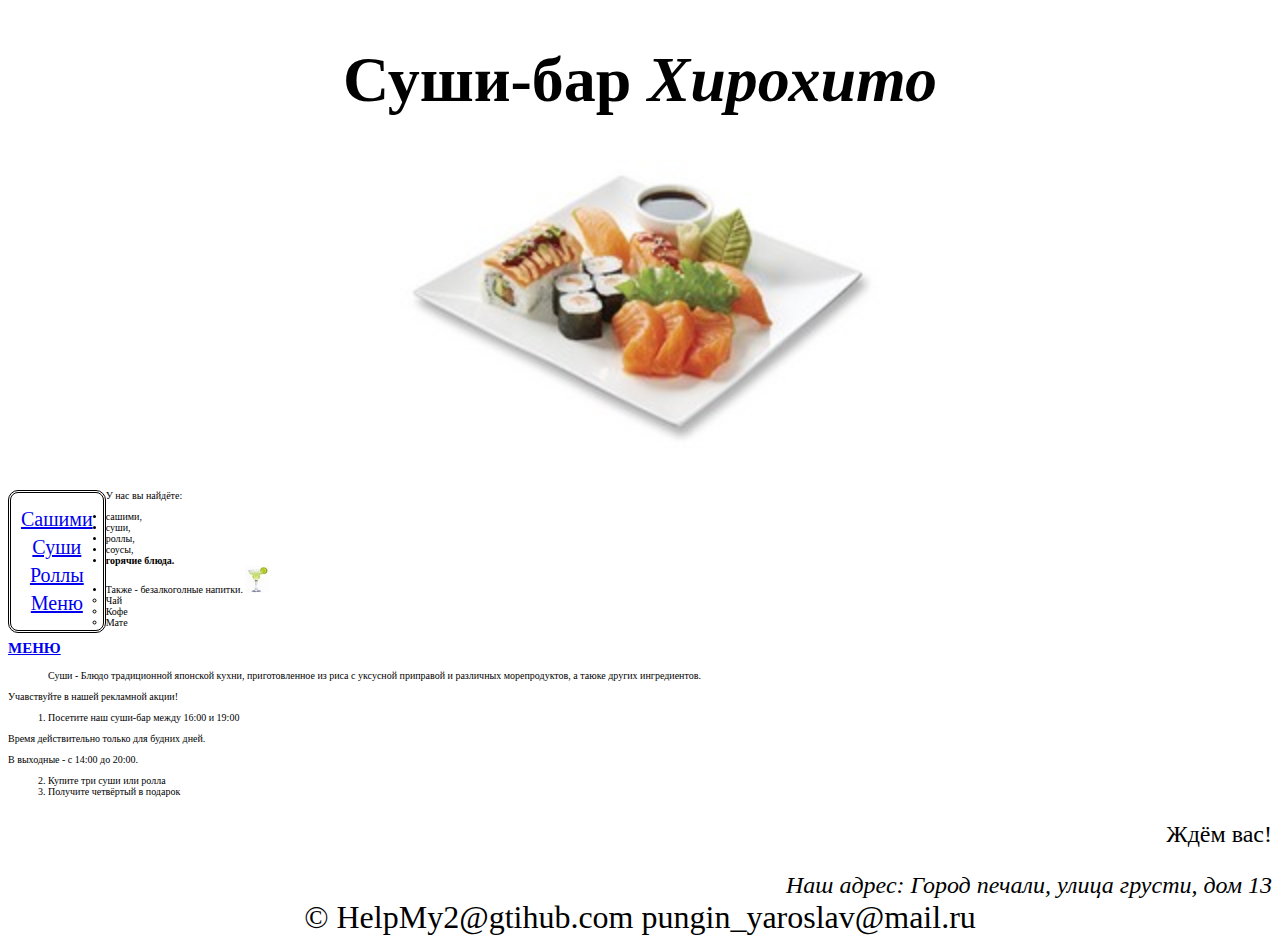
<file: index.html>
<!doctype html>
<html>
	<head>
		<meta charset="UTF-8">
		<title>Хирохито: суши бар</title>
		<link href="style.css" rel="stylesheet" type="text/css">
		<link rel="icon" href="images/hirohito.jpg">
	</head>
	<body>
		<!-- 
			Что ты тут забыл?
			Скотина, иди сам делать! 
			Воровать чужие работы не хорошо!
			Понял?
		-->
		<header>
		<h1 title="В честь великого императора">Суши-бар <em>Хирохито</em></h1>
		<p><img src="images/sushi.jpg" width="480" height="290" title="Суши"></p>
		</heder>
		<nav>
			<div><a href="menu/sashimi.html">Сашими</a></div>
			<div><a href="menu/sushi.html">Суши</a></div>
			<div><a href="menu/rolls.html">Роллы</a></div>
			<div><a href="menu/">Меню</a></div>
		</nav>
		<main>
		<p>У нас вы найдёте: 
			<ul>
				<li>сашими, </li>
				<li>суши, </li>
				<li>роллы,</li>
				<li>соусы, </li>
				<li><strong>горячие блюда.</strong></li>
				<li>Также - безалкоголные напитки.
				<img src="images/drink.jpg" title="Lipton">
					<ul>
						<li>Чай</li>
						<li>Кофе</li>
						<li>Мате</li>
					</ul>
				</li>
			</ul>
		</p>
		<a target="_blank" href="menu/"><h2>МЕНЮ</h2></a>
		<blockquote>Суши - Блюдо традиционной японской кухни, приготовленное из риса
		с уксусной приправой и различных морепродуктов, а таюке других
		ингредиентов.</blockquote>
		<p>Учавствуйте в нашей рекламной акции!</p>
		<ol>
			<li>Посетите наш суши-бар между 16:00 и 19:00</li>
		</ol>
		<p>Время действительно только для будних дней. </p>
		<p>В выходные - с 14:00 до 20:00. </p>
		<ol start=2>
			<li>Купите три суши или ролла</li>
			<li>Получите четвёртый в подарок</li>
		</ol>
		</main>
		<footer>
			<p title="но это не точно">Ждём вас!</p>
			<address title="Это вымышленный бар,.. А жаль">Наш адрес: Город печали, улица грусти, дом 13</address>
		</footer>
		&copy HelpMy2@gtihub.com pungin_yaroslav@mail.ru
	</body>
</html>
</file>
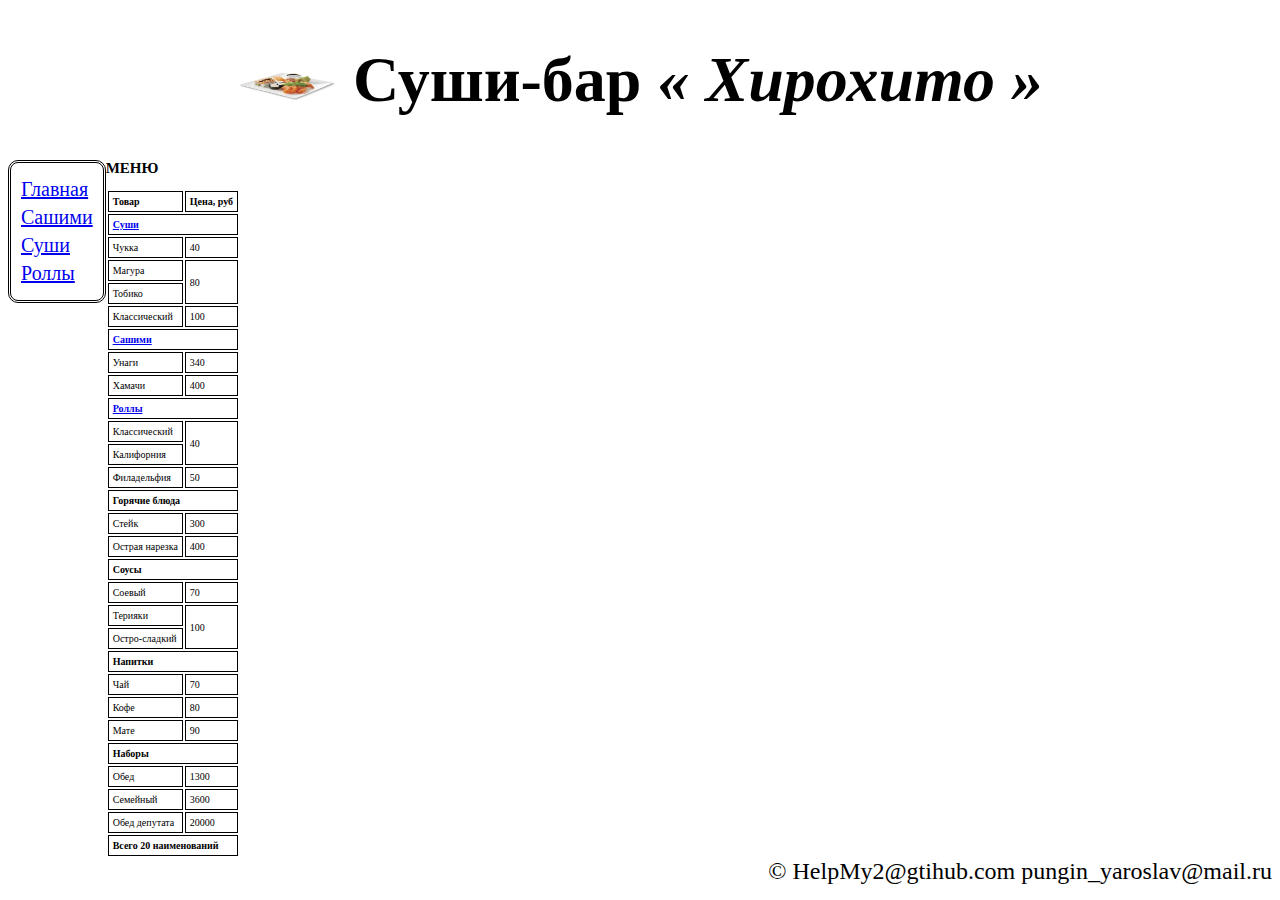
<file: menu/index.html>
<!doctype html>
<html>
	<head>
		<meta charset="UTF-8">
		<title>Меню: Хирохито</title>
		<link href="menu-style.css" rel="stylesheet" type="text/css">
		<link rel="icon" href="../images/hirohito.jpg">
	</head>
	
	<body>
		<!--
			
			
		-->
		<header>
			<p>
				<h1 title="В честь великого императора">
					<a href="../"><img src="../images/sushi.jpg" width="100" height="30" title="Суши"></a>
					Суши-бар <em>&laquo Хирохито &raquo</em>
				</h1>
			</p>
		</header>
		<nav>
			<div><a href="../">Главная</a></div>
			<div><a href="sashimi.html">Сашими</a></div>
			<div><a href="sushi.html">Суши</a></div>
			<div><a href="rolls.html">Роллы</a></div>
		</nav>
		<main>
			<h2>МЕНЮ</h2>
			<table class="pricelist">
				<tr> <th>Товар</th> <th>Цена, руб</th> </tr>
				<tr> <th colspan="2"><a href="sushi.html">Суши</th></a></tr>
					<tr> <td>Чукка</td> <td>40</td></tr> 
					<tr> <td>Магура</td> <td rowspan="2">80</td></tr> 
					<tr> <td>Тобико</td> </tr> 
					<tr> <td>Классический</td> <td>100</td> </tr> 
				<tr> <th colspan="2"><a href="sashimi.html">Сашими</th> </tr>
					<tr> <td>Унаги</td> <td>340</td> </tr> 
					<tr> <td>Хамачи</td> <td>400</td> </tr> 
				<tr> <th colspan="2"><a href="rolls.html">Роллы</th> </tr>
					<tr> <td>Классический</td> <td rowspan="2">40</td> </tr> 
					<tr> <td>Калифорния</td> </tr>   
					<tr> <td>Филадельфия</td> <td>50</td> </tr> 
				<tr> <th colspan="2">Горячие блюда</th> </tr>
					<tr> <td>Стейк</td> <td>300</td> </tr> 
					<tr> <td>Острая нарезка</td> <td>400</td> </tr> 
				<tr> <th colspan="2">Соусы</th> </tr> 
					<tr> <td>Соевый</td> <td>70</td> </tr>
					<tr> <td>Терияки</td> <td rowspan="2">100</td> </tr> 
					<tr> <td>Остро-сладкий</td> </tr>  
				<tr> <th colspan="2">Напитки</th> </tr>
					<tr> <td>Чай</td> <td>70</td> </tr> 
					<tr> <td>Кофе</td> <td>80</td> </tr> 
					<tr> <td>Мате</td> <td>90</td> </tr>  
				<tr> <th colspan="2">Наборы</th> </tr>
					<tr> <td>Обед</td> <td>1300</td> </tr> 
					<tr> <td>Семейный</td> <td>3600</td> </tr> 
					<tr> <td>Обед депутата</td> <td>20000</td> </tr>  
				<tr> <th colspan="2">Всего 20 наименований</th> </tr>
			</table>
		</main>
		
		<footer>
			&copy HelpMy2@gtihub.com pungin_yaroslav@mail.ru
		</footer>
	</body>
</html>
</file>
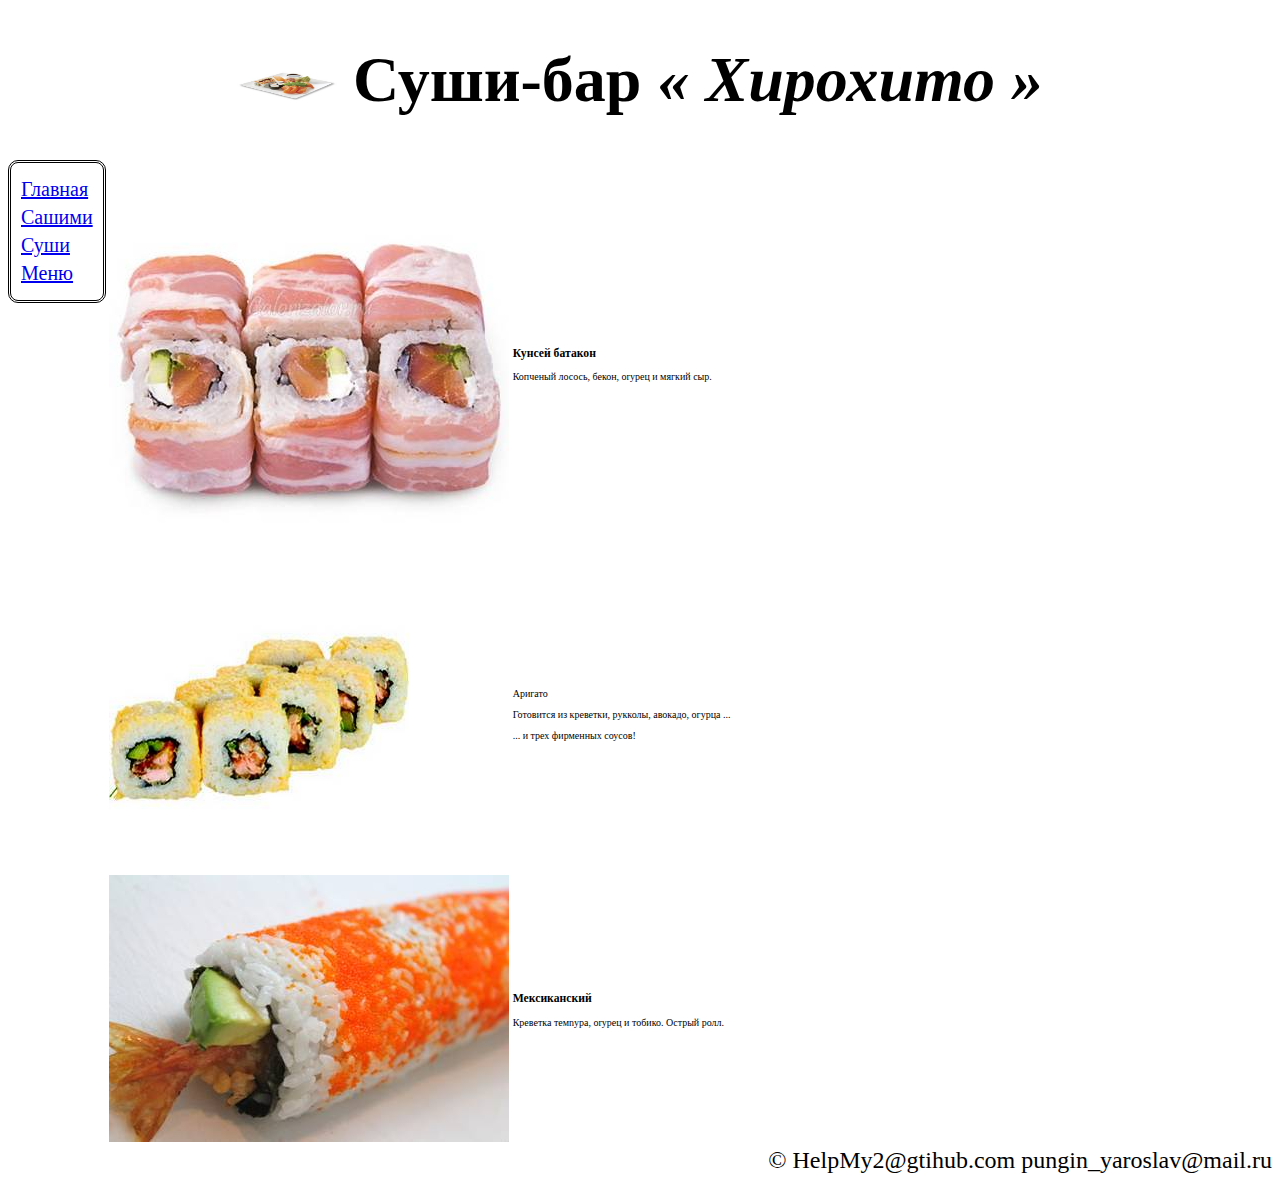
<file: menu/rolls.html>
<!doctype html>
<html>
	<head>
		<meta charset="UTF-8">
		<title>Меню: Хирохито</title>
		<link href="menu-style.css" rel="stylesheet" type="text/css">
		<link rel="icon" href="../images/hirohito.jpg">
	</head>
	<body>
		<!--
			
			
			
		-->
		<header>
			<p>
				<h1 title="В честь великого императора">
					<a href="../"><img src="../images/sushi.jpg" width="100" height="30" title="Суши"></a>
					Суши-бар <em>&laquo Хирохито &raquo</em>
				</h1>
			</p>
		</header>
		<nav>
			<div><a href="../">Главная</a></div>
			<div><a href="sashimi.html">Сашими</a></div>
			<div><a href="sushi.html">Суши</a></div>
			<div><a href="index.html">Меню</a></div>
		</nav>
		<main>
			<table class="catalog">
				<tr>
					<td><img src="../images/roll_kunsei_batakon.jpg"></td>
					<td>
						<h3>Кунсей батакон</h3>
						<p>Копченый лосось, бекон, оrурец и мягкий сыр.</p>
					</td>
				</tr>
				<tr>
					<td><img src="../images/roll_arigato.jpg"></td>
					<td>
						<hЗ>Аригато</hЗ>
						<p>Готовится из креветки, рукколы, авокадо, огурца ...</p>
						<p>... и трех фирменных соусов!</p>
					</td>
				</tr>
				<tr>
					<td><img src="../images/roll_mexican.jpg"></td>
					<td>
						<h3>Мексиканский</h3>
						<p>Креветка темnура, оrурец и тобико. Острый ролл.</p>
					</td>
				</tr>
			</table>
		</main>
	
		<footer>
			&copy HelpMy2@gtihub.com pungin_yaroslav@mail.ru
		</footer>
	</body>
</hyml>
</file>
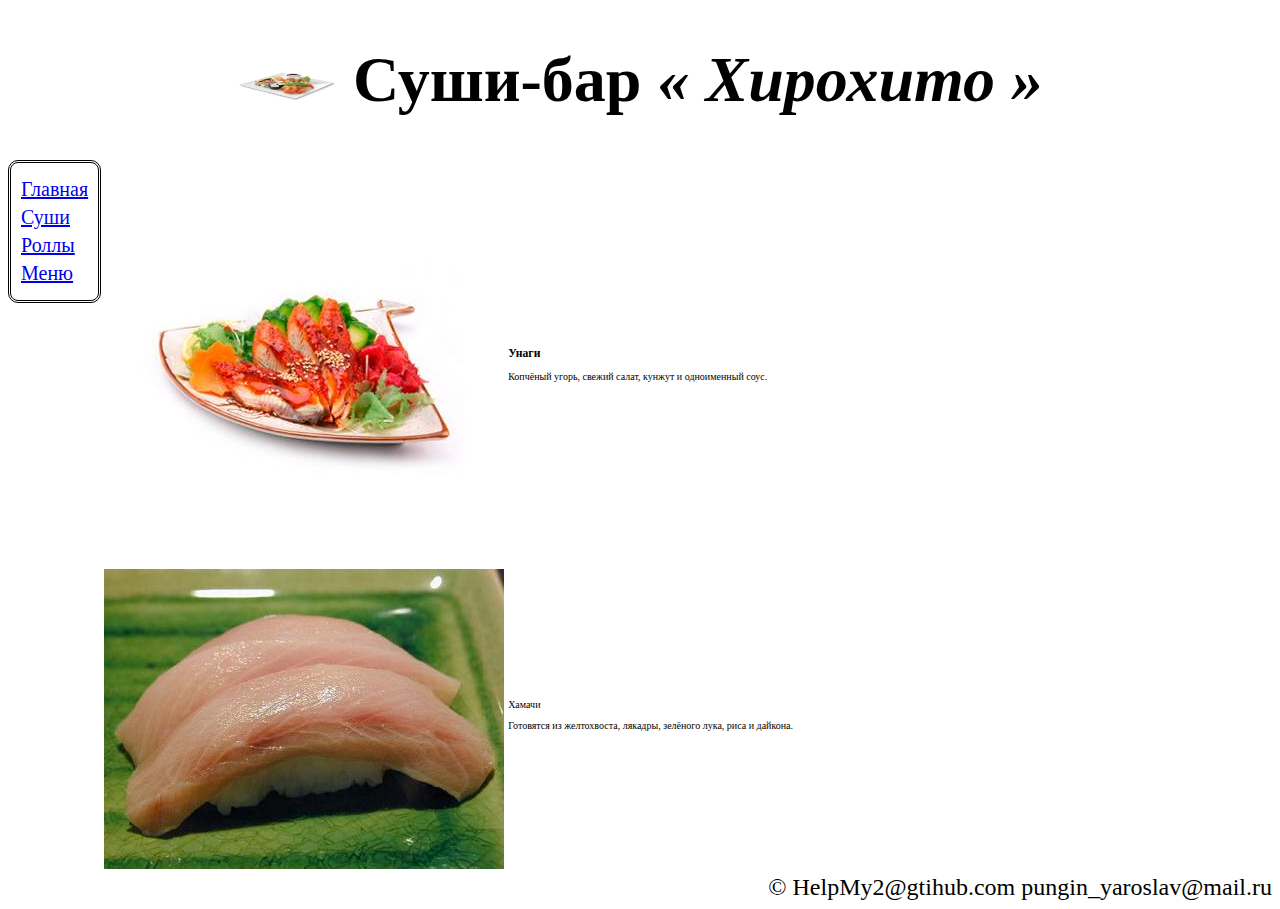
<file: menu/sashimi.html>
<!doctype html>
<html>
	<head>
		<meta charset="UTF-8">
		<title>Меню Хирохито: сашими</title>
		<link href="menu-style.css" rel="stylesheet" type="text/css">
		<link rel="icon" href="../images/hirohito.jpg">
	</head>
	<body>
		<!--
			
			
			
		-->
		<header>
			<p>
				<h1 title="В честь великого императора">
					<a href="../"><img src="../images/sushi.jpg" width="100" height="30" title="Суши"></a>
					Суши-бар <em>&laquo Хирохито &raquo</em>
				</h1>
			</p>
		</header>
		<nav>
			<div><a href="../">Главная</a></div>
			<div><a href="sushi.html">Суши</a></div>
			<div><a href="rolls.html">Роллы</a></div>
			<div><a href="index.html">Меню</a></div>
		</nav>
		<main>
			<table class="catalog">
				<tr>
					<td><img src="../images/sashimi_unagi.jpg"></td>
					<td>
						<h3>Унаги</h3>
						<p>Копчёный угорь, свежий салат, кунжут и одноименный соус.</p>
					</td>
				</tr>
				<tr>
					<td><img src="../images/sashimi_hamachi.jpg"></td>
					<td>
						<hЗ>Хамачи</hЗ>
						<p>Готовятся из желтохвоста, лякадры, зелёного лука, риса и дайкона.</p>
					</td>
				</tr>
			</table>
		</main>
	
		<footer>
			&copy HelpMy2@gtihub.com pungin_yaroslav@mail.ru
		</footer>
	</body>
</hyml>
</file>
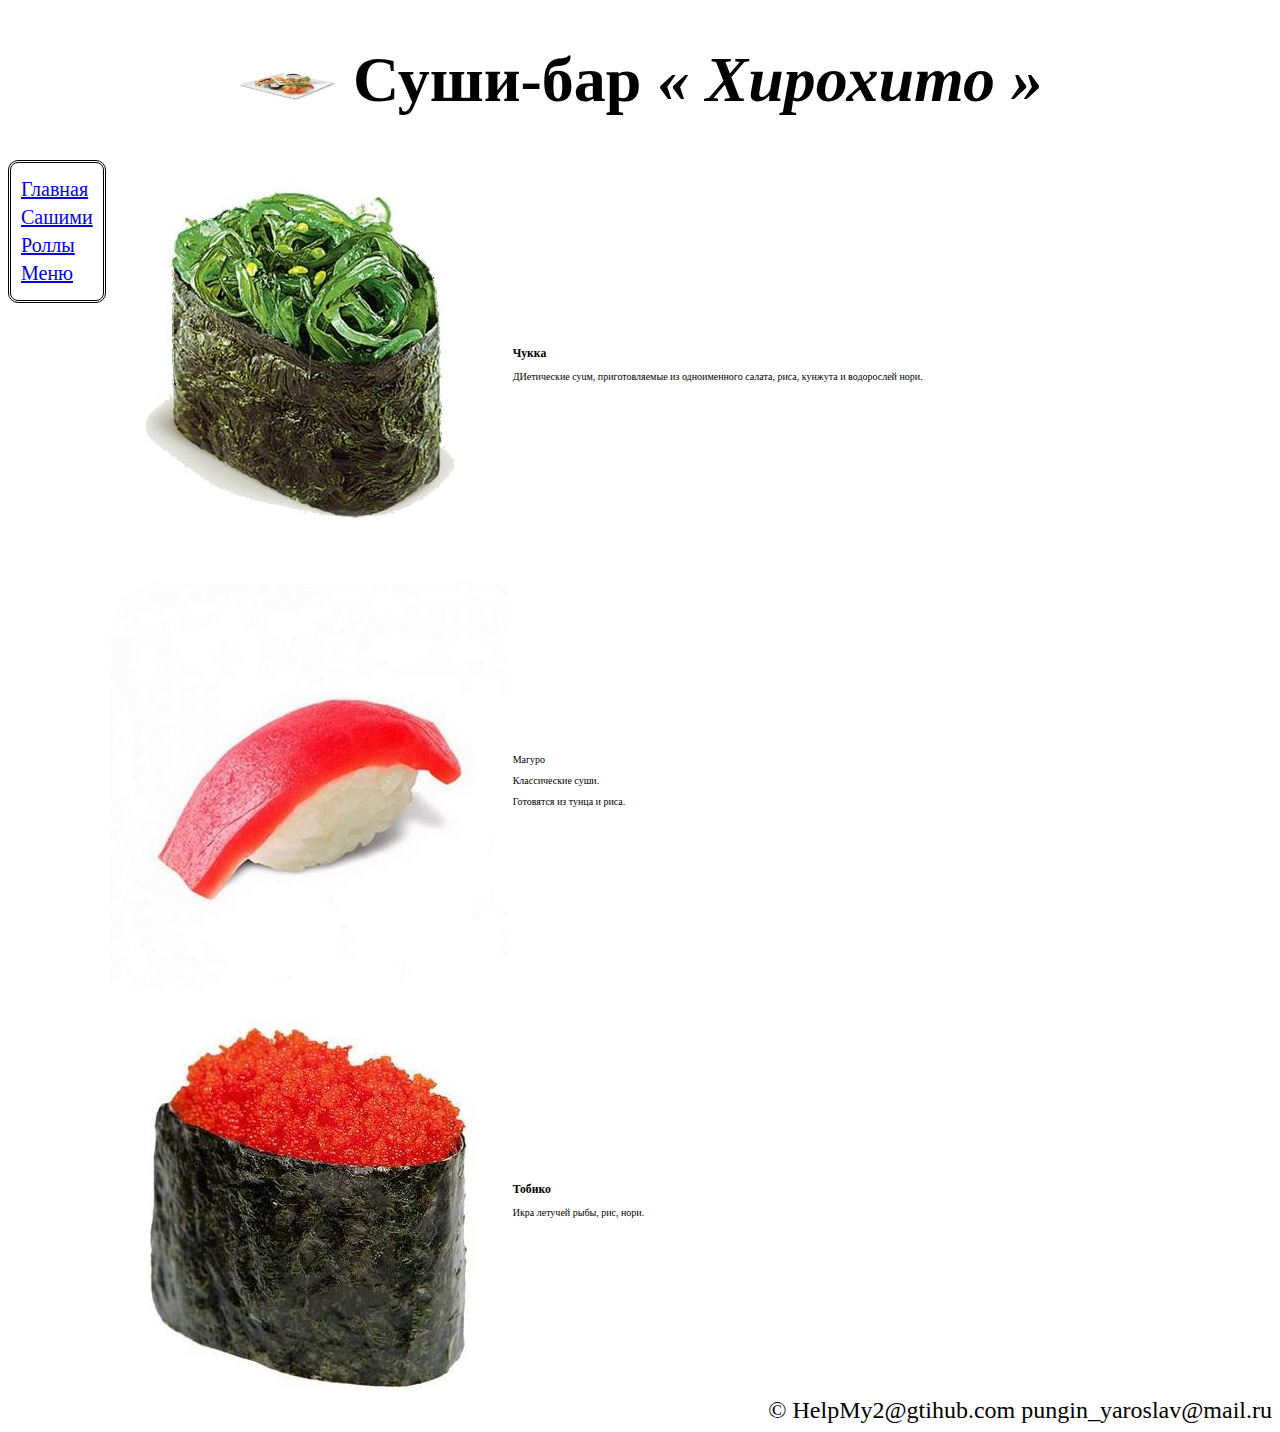
<file: menu/sushi.html>
<!doctype html>
<html>
	<head>
		<meta charset="UTF-8">
		<title>Меню Хирохито : суши</title>
		<link href="menu-style.css" rel="stylesheet" type="text/css">
		<link rel="icon" href="../images/hirohito.jpg">
	</head>
	<body>
		<!--
			
			
			
		-->
		<header>
			<p>
				<h1 title="В честь великого императора">
					<a href="../"><img src="../images/sushi.jpg" width="100" height="30" title="Суши"></a>
					Суши-бар <em>&laquo Хирохито &raquo</em>
				</h1>
			</p>
		</header>
		<nav>
			<div><a href="../">Главная</a></div>
			<div><a href="sashimi.html">Сашими</a></div>
			<div><a href="rolls.html">Роллы</a></div>
			<div><a href="index.html">Меню</a></div>
		</nav>
		<main>
			<table class="catalog">
				<tr>
					<td><img src="../images/sushi_chukka.jpg"></td>
					<td>
						<h3>Чукка</h3>
						<p>ДИетические суuм, приготовляемые из
						одноименного салата, риса, кунжута и
						водорослей нори.</p>
					</td>
				</tr>
				<tr>
					<td><img src="../images/sushi_maguro.jpg"></td>
					<td>
						<hЗ>Магуро</hЗ>
						<p>Классические суши.</p>
						<p>Готовятся из тунца и риса.</p>
					</td>
				</tr>
				<tr>
					<td><img src="../images/sushi_tobiko.jpg"></td>
					<td>
						<h3>Тобико</h3>
						<p>Икра летучей рыбы, рис, нори.</p>
					</td>
				</tr>
			</table>
		</main>
		
		<footer>
			&copy HelpMy2@gtihub.com pungin_yaroslav@mail.ru
		</footer>
	</body>
</hyml>
</file>
<file: style.css>
/*
Вы кто такие?
Я вас не звал!
Идите на...
*/

body {font-family: "Segoe UI";}

header{
  font-size: 32px;
  text-align: center !important;
}
main{
  font-size: 10px;
  text-align: justify;}
nav{
  float:left;
  width 150px;
  margin 10px 30px 10px 0px;
  padding: 10px;
  border: black medium double;
  border-radius: 10px;
}
nav div{
  font-size: 20px;
  margin-top: 5px;
  margin-bottom: 5px;  
}
footer{
  font-size: 24px;
  font-family: "Segoe UI Black";
  text-align: right;
}

a{}
</file>
<file: menu/menu-style.css>
/*
Вы кто такие?
Я вас не звал!
Идите на...
*/

body {font-family: "Segoe UI";}

header{
  font-size: 32px;
  text-align: center !important;
}
main{
  font-size: 10px;
  text-align: justify;}
footer{
  font-size: 10px;
  font-family: "Segoe UI Black";
  text-align: right;
}
table.pricelist th, table.pricelist td {
  border: thin solid;
  padding: 4px
}
nav{
  float:left;
  width 150px;
  margin 10px 30px 10px 0px;
  padding: 10px;
  border: black medium double;
  border-radius: 10px;
}
nav div{
  font-size: 20px;
  margin-top: 5px;
  margin-bottom: 5px;  
}
footer{
  font-size: 24px;
  font-family: "Segoe UI Black";
  text-align: right;
}
a{}
</file>
